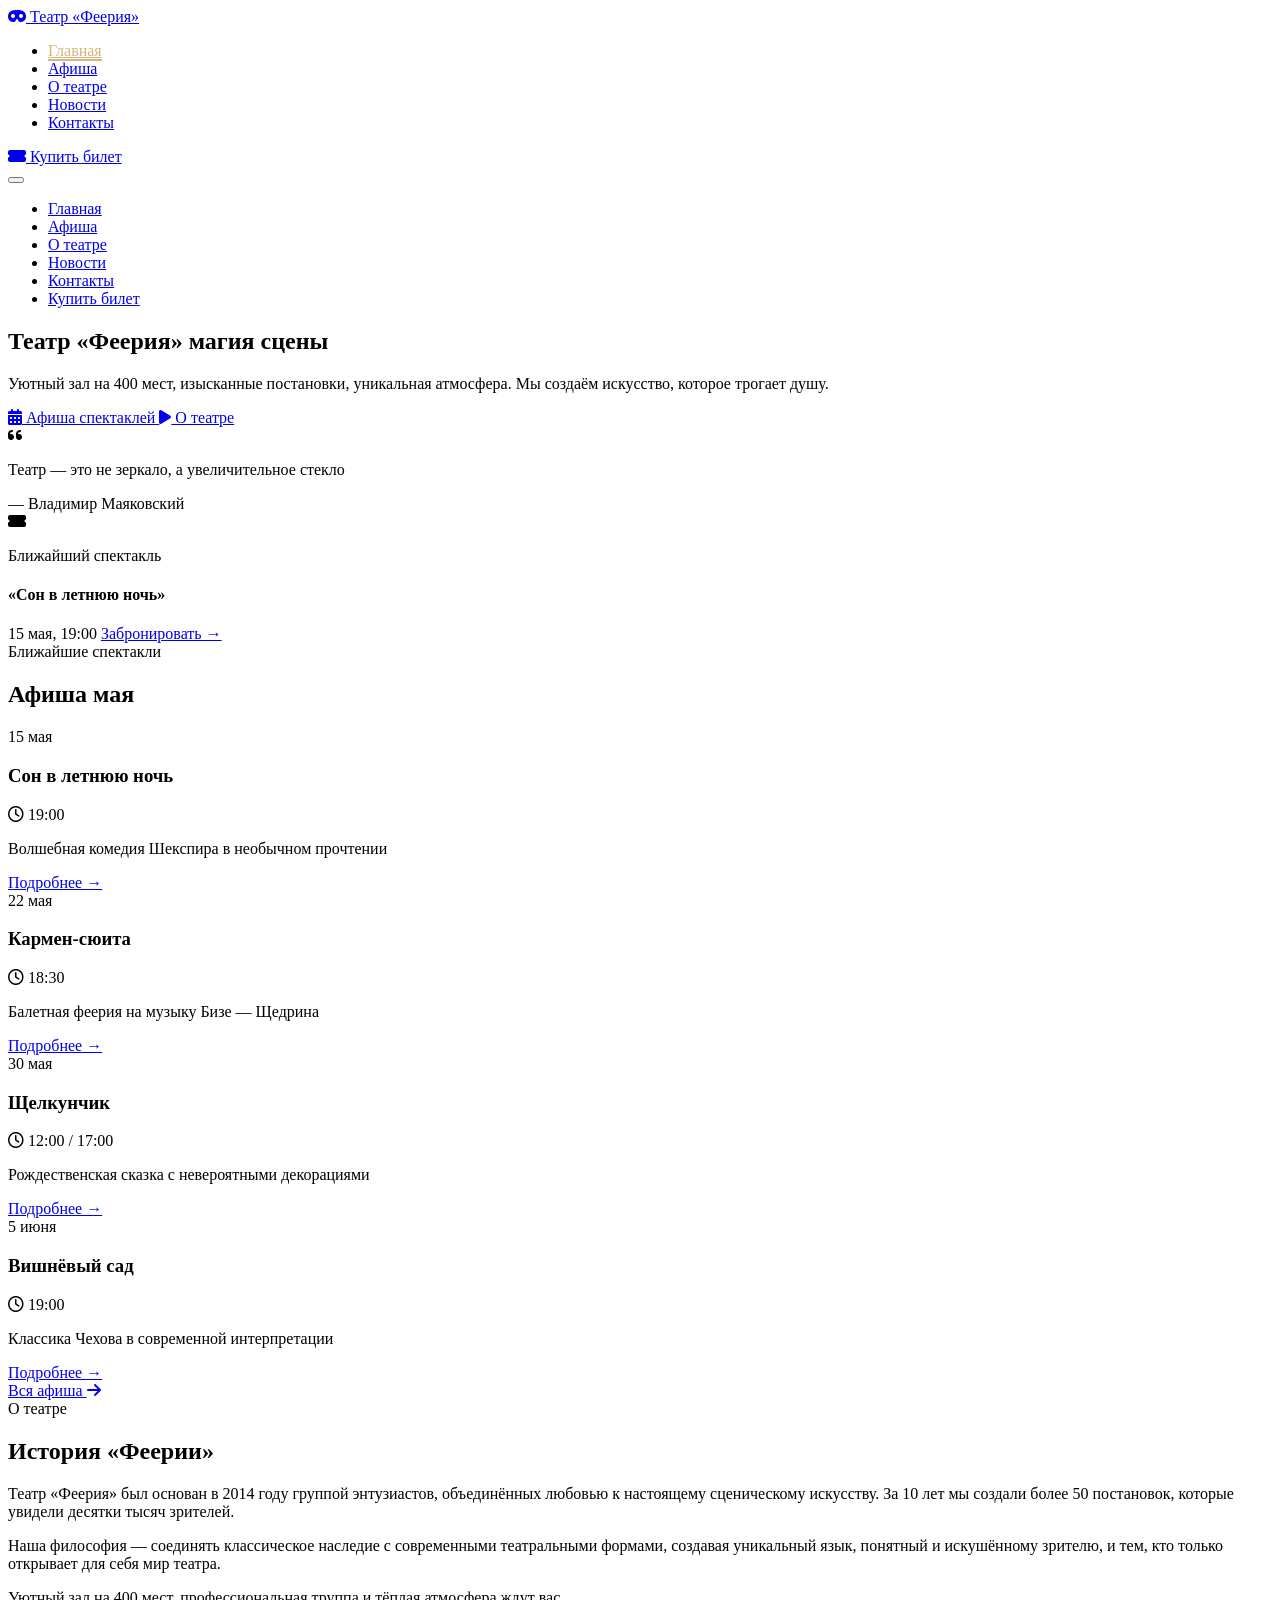
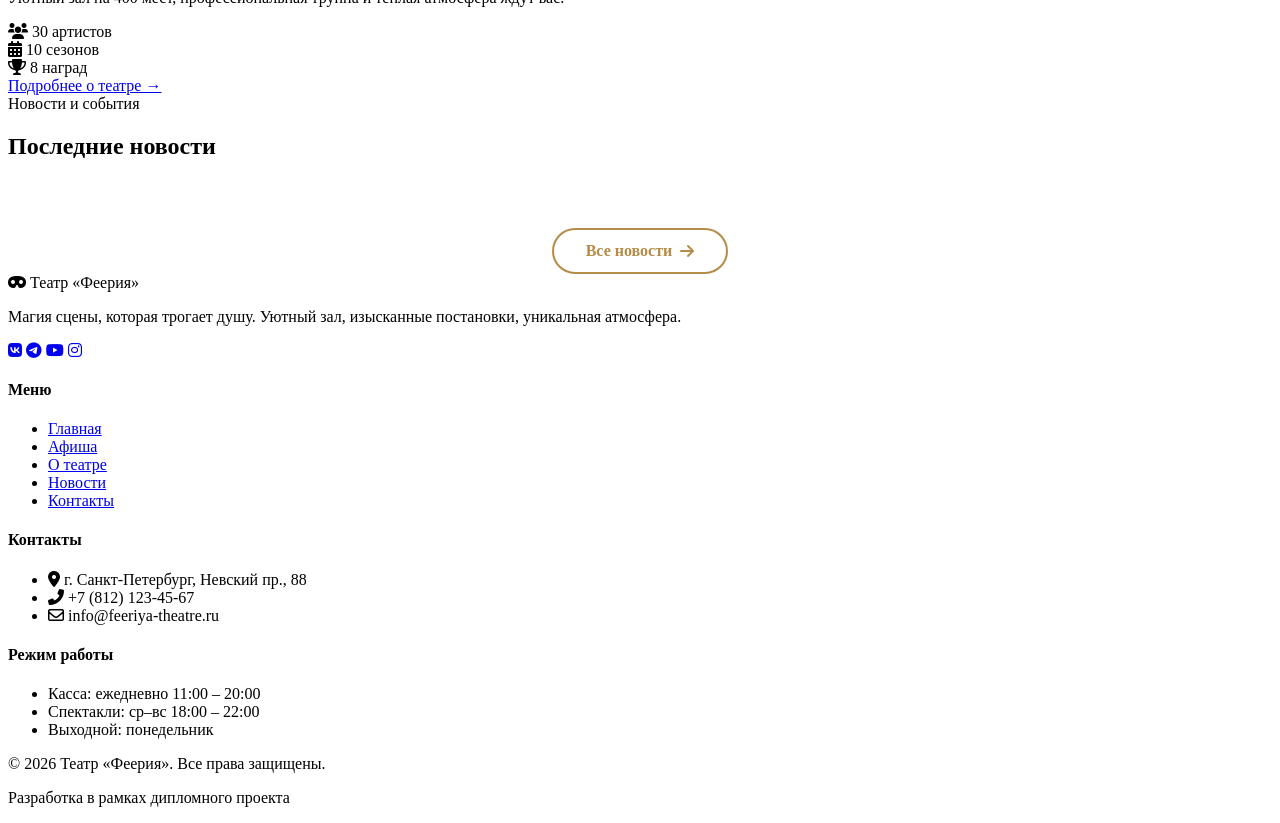
<file: index.html>
<!DOCTYPE html>
<html lang="ru">
<head>
    <meta charset="UTF-8">
    <meta name="viewport" content="width=device-width, initial-scale=1.0">
    <title>Театр «Феерия» — Официальный сайт</title>
    <link rel="stylesheet" href="css/style.css">
    <link rel="stylesheet" href="css/home.css">
    <!-- Font Awesome -->
    <link rel="stylesheet" href="https://cdnjs.cloudflare.com/ajax/libs/font-awesome/6.0.0-beta3/css/all.min.css">
</head>
<body>

    <!-- ========= ШАПКА САЙТА ========= -->
    <header class="header">
        <div class="container">
            <div class="logo">
                <a href="index.html">
                    <i class="fas fa-mask"></i>
                    <span>Театр «Феерия»</span>
                </a>
            </div>

            <nav class="nav">
                <ul class="nav-list">
                    <li><a href="index.html" class="active">Главная</a></li>
                    <li><a href="schedule.html">Афиша</a></li>
                    <li><a href="about.html">О театре</a></li>
                    <li><a href="news.html">Новости</a></li>
                    <li><a href="contacts.html">Контакты</a></li>
                </ul>
            </nav>

            <div class="header-actions">
                <a href="#" class="btn-ticket" id="mainBuyBtn">
                    <i class="fas fa-ticket-alt"></i>
                    Купить билет
                </a>
            </div>

            <button class="burger-menu" id="burgerBtn">
                <span></span>
                <span></span>
                <span></span>
            </button>
        </div>
    </header>

    <div class="mobile-menu" id="mobileMenu">
        <ul class="mobile-nav-list">
            <li><a href="index.html">Главная</a></li>
            <li><a href="schedule.html">Афиша</a></li>
            <li><a href="about.html">О театре</a></li>
            <li><a href="news.html">Новости</a></li>
            <li><a href="contacts.html">Контакты</a></li>
            <li><a href="#" class="mobile-btn-ticket" id="mobileBuyBtn">Купить билет</a></li>
        </ul>
    </div>

    <!-- ========= HERO СЕКЦИЯ ========= -->
    <section class="hero">
        <div class="hero-background"></div>
        <div class="container hero-container">
            <div class="hero-content">
                <h1 class="hero-title">
                    Театр «Феерия»
                    <span class="hero-title-accent">магия сцены</span>
                </h1>
                <p class="hero-description">
                    Уютный зал на 400 мест, изысканные постановки, 
                    уникальная атмосфера. Мы создаём искусство, 
                    которое трогает душу.
                </p>
                <div class="hero-buttons">
                    <a href="schedule.html" class="hero-btn-primary">
                        <i class="fas fa-calendar-alt"></i>
                        Афиша спектаклей
                    </a>
                    <a href="about.html" class="hero-btn-secondary">
                        <i class="fas fa-play"></i>
                        О театре
                    </a>
                </div>
                
                <div class="hero-quote">
                    <i class="fas fa-quote-left"></i>
                    <p>Театр — это не зеркало, а увеличительное стекло</p>
                    <span>— Владимир Маяковский</span>
                </div>
            </div>
            <div class="hero-image">
                <div class="hero-card">
                    <i class="fas fa-ticket-alt"></i>
                    <p>Ближайший спектакль</p>
                    <h4>«Сон в летнюю ночь»</h4>
                    <span>15 мая, 19:00</span>
                    <a href="schedule.html">Забронировать →</a>
                </div>
            </div>
        </div>
    </section>

    <!-- ========= СЕКЦИЯ АФИША ========= -->
    <section class="posters">
        <div class="container">
            <div class="section-header">
                <span class="section-subtitle">Ближайшие спектакли</span>
                <h2 class="section-title">Афиша мая</h2>
                <div class="section-line"></div>
            </div>

            <div class="posters-grid">
                <div class="poster-card">
                    <div class="poster-date">
                        <span class="day">15</span>
                        <span class="month">мая</span>
                    </div>
                    <div class="poster-info">
                        <h3>Сон в летнюю ночь</h3>
                        <p class="poster-time"><i class="far fa-clock"></i> 19:00</p>
                        <p class="poster-desc">Волшебная комедия Шекспира в необычном прочтении</p>
                        <a href="schedule.html" class="poster-link">Подробнее →</a>
                    </div>
                </div>

                <div class="poster-card">
                    <div class="poster-date">
                        <span class="day">22</span>
                        <span class="month">мая</span>
                    </div>
                    <div class="poster-info">
                        <h3>Кармен-сюита</h3>
                        <p class="poster-time"><i class="far fa-clock"></i> 18:30</p>
                        <p class="poster-desc">Балетная феерия на музыку Бизе — Щедрина</p>
                        <a href="schedule.html" class="poster-link">Подробнее →</a>
                    </div>
                </div>

                <div class="poster-card">
                    <div class="poster-date">
                        <span class="day">30</span>
                        <span class="month">мая</span>
                    </div>
                    <div class="poster-info">
                        <h3>Щелкунчик</h3>
                        <p class="poster-time"><i class="far fa-clock"></i> 12:00 / 17:00</p>
                        <p class="poster-desc">Рождественская сказка с невероятными декорациями</p>
                        <a href="schedule.html" class="poster-link">Подробнее →</a>
                    </div>
                </div>

                <div class="poster-card">
                    <div class="poster-date">
                        <span class="day">5</span>
                        <span class="month">июня</span>
                    </div>
                    <div class="poster-info">
                        <h3>Вишнёвый сад</h3>
                        <p class="poster-time"><i class="far fa-clock"></i> 19:00</p>
                        <p class="poster-desc">Классика Чехова в современной интерпретации</p>
                        <a href="schedule.html" class="poster-link">Подробнее →</a>
                    </div>
                </div>
            </div>

            <div class="posters-footer">
                <a href="schedule.html" class="btn-all-posters">Вся афиша <i class="fas fa-arrow-right"></i></a>
            </div>
        </div>
    </section>

    <!-- ========= СЕКЦИЯ О ТЕАТРЕ ========= -->
    <section class="about">
        <div class="container">
            <div class="about-grid">
                <div class="about-content">
                    <span class="section-subtitle">О театре</span>
                    <h2 class="section-title">История «Феерии»</h2>
                    <div class="section-line left"></div>
                    <p class="about-text">Театр «Феерия» был основан в 2014 году группой энтузиастов, объединённых любовью к настоящему сценическому искусству. За 10 лет мы создали более 50 постановок, которые увидели десятки тысяч зрителей.</p>
                    <p class="about-text">Наша философия — соединять классическое наследие с современными театральными формами, создавая уникальный язык, понятный и искушённому зрителю, и тем, кто только открывает для себя мир театра.</p>
                    <p class="about-text">Уютный зал на 400 мест, профессиональная труппа и тёплая атмосфера ждут вас.</p>
                    <div class="about-features">
                        <div class="feature">
                            <i class="fas fa-users"></i>
                            <span>30 артистов</span>
                        </div>
                        <div class="feature">
                            <i class="fas fa-calendar-alt"></i>
                            <span>10 сезонов</span>
                        </div>
                        <div class="feature">
                            <i class="fas fa-trophy"></i>
                            <span>8 наград</span>
                        </div>
                    </div>
                    <a href="about.html" class="btn-about">Подробнее о театре →</a>
                </div>
                <div class="about-image">
                    <div class="about-image-inner"></div>
                </div>
            </div>
        </div>
    </section>

    <!-- ========= СЕКЦИЯ НОВОСТИ ========= -->
    <section class="news">
        <div class="container">
            <div class="section-header">
                <span class="section-subtitle">Новости и события</span>
                <h2 class="section-title">Последние новости</h2>
                <div class="section-line"></div>
            </div>

            <div class="news-grid" id="homeNewsGrid">
                <!-- Новости загружаются динамически -->
            </div>

            <div class="news-footer">
                <a href="news.html" class="btn-all-news">Все новости <i class="fas fa-arrow-right"></i></a>
            </div>
        </div>
    </section>

    <!-- ========= ФУТЕР ========= -->
    <footer class="footer">
        <div class="container">
            <div class="footer-grid">
                <div class="footer-col">
                    <div class="footer-logo">
                        <i class="fas fa-mask"></i>
                        <span>Театр «Феерия»</span>
                    </div>
                    <p class="footer-desc">Магия сцены, которая трогает душу. Уютный зал, изысканные постановки, уникальная атмосфера.</p>
                    <div class="footer-social">
                        <a href="#"><i class="fab fa-vk"></i></a>
                        <a href="#"><i class="fab fa-telegram"></i></a>
                        <a href="#"><i class="fab fa-youtube"></i></a>
                        <a href="#"><i class="fab fa-instagram"></i></a>
                    </div>
                </div>

                <div class="footer-col">
                    <h4>Меню</h4>
                    <ul>
                        <li><a href="index.html">Главная</a></li>
                        <li><a href="schedule.html">Афиша</a></li>
                        <li><a href="about.html">О театре</a></li>
                        <li><a href="news.html">Новости</a></li>
                        <li><a href="contacts.html">Контакты</a></li>
                    </ul>
                </div>

                <div class="footer-col">
                    <h4>Контакты</h4>
                    <ul class="footer-contacts">
                        <li><i class="fas fa-map-marker-alt"></i> г. Санкт-Петербург, Невский пр., 88</li>
                        <li><i class="fas fa-phone-alt"></i> +7 (812) 123-45-67</li>
                        <li><i class="far fa-envelope"></i> info@feeriya-theatre.ru</li>
                    </ul>
                </div>

                <div class="footer-col">
                    <h4>Режим работы</h4>
                    <ul class="footer-hours">
                        <li>Касса: ежедневно 11:00 – 20:00</li>
                        <li>Спектакли: ср–вс 18:00 – 22:00</li>
                        <li>Выходной: понедельник</li>
                    </ul>
                </div>
            </div>

            <div class="footer-bottom">
                <p>© 2026 Театр «Феерия». Все права защищены.</p>
                <p>Разработка в рамках дипломного проекта</p>
            </div>
        </div>
    </footer>

    <!-- ========= МОДАЛЬНОЕ ОКНО НОВОСТИ ========= -->
    <div class="news-modal-overlay" id="newsModalOverlay">
        <div class="news-modal-container">
            <button class="news-modal-close" id="newsModalClose">
                <i class="fas fa-times"></i>
            </button>
            <div class="news-modal-content" id="newsModalContent">
                <!-- Содержимое новости загружается динамически -->
            </div>
        </div>
    </div>

    <!-- ========= МОДАЛЬНОЕ ОКНО БИЛЕТОВ ========= -->
    <div class="modal-overlay" id="modalOverlay">
        <div class="modal-container">
            <button class="modal-close" id="modalClose">
                <i class="fas fa-times"></i>
            </button>
            <div class="modal-icon">
                <i class="fas fa-ticket-alt"></i>
            </div>
            <h2>Билеты только в кассе</h2>
            <p>Уважаемые зрители! Приносим извинения, но онлайн-продажа билетов временно недоступна.</p>
            <p>Приобрести билеты можно в кассе театра по адресу:</p>
            <div class="modal-address">
                <i class="fas fa-map-marker-alt"></i>
                <span>г. Санкт-Петербург, Невский пр., 88</span>
            </div>
            <div class="modal-hours">
                <i class="fas fa-clock"></i>
                <span>Ежедневно с 11:00 до 20:00</span>
            </div>
            <div class="modal-phone">
                <i class="fas fa-phone-alt"></i>
                <span>+7 (812) 123-45-67</span>
            </div>
            <button class="modal-btn" id="modalOkBtn">Понятно, спасибо</button>
        </div>
    </div>

    <script src="js/main.js"></script>
    <script src="js/news-data.js"></script>
    <script src="js/home.js"></script>
</body>
</html>
</file>
<file: css/style.css>
/* ===== ДОПОЛНИТЕЛЬНЫЕ СТИЛИ ДЛЯ ГЛАВНОЙ СТРАНИЦЫ ===== */


/* Модальное окно новости */
.news-modal-overlay {
    position: fixed;
    top: 0;
    left: 0;
    right: 0;
    bottom: 0;
    background: rgba(0, 0, 0, 0.85);
    backdrop-filter: blur(8px);
    z-index: 2000;
    display: flex;
    align-items: center;
    justify-content: center;
    opacity: 0;
    visibility: hidden;
    transition: all 0.3s ease;
}

.news-modal-overlay.active {
    opacity: 1;
    visibility: visible;
}

.news-modal-container {
    background: #fff;
    border-radius: 32px;
    max-width: 700px;
    width: 90%;
    max-height: 85vh;
    overflow-y: auto;
    position: relative;
    transform: scale(0.9);
    transition: transform 0.3s ease;
    box-shadow: 0 30px 50px rgba(0, 0, 0, 0.3);
}

.news-modal-overlay.active .news-modal-container {
    transform: scale(1);
}

.news-modal-close {
    position: sticky;
    top: 20px;
    right: 20px;
    float: right;
    background: rgba(255, 255, 255, 0.9);
    border: none;
    width: 40px;
    height: 40px;
    border-radius: 50%;
    font-size: 1.2rem;
    color: #3d2c1c;
    cursor: pointer;
    transition: all 0.3s;
    z-index: 10;
    margin: 20px 20px 0 0;
    box-shadow: 0 2px 10px rgba(0, 0, 0, 0.1);
}

.news-modal-close:hover {
    background: #b58b48;
    color: #fff;
    transform: rotate(90deg);
}

.news-modal-content {
    padding: 0 40px 40px 40px;
    clear: both;
}

.news-modal-image {
    width: 100%;
    height: 300px;
    background-size: cover;
    background-position: center;
    border-radius: 20px;
    margin-bottom: 24px;
}

.news-modal-category {
    display: inline-block;
    background: rgba(181, 139, 72, 0.15);
    color: #b58b48;
    font-size: 0.7rem;
    font-weight: 600;
    padding: 6px 14px;
    border-radius: 20px;
    letter-spacing: 1px;
    text-transform: uppercase;
    margin-bottom: 16px;
}

.news-modal-date {
    display: flex;
    align-items: center;
    gap: 8px;
    font-size: 0.85rem;
    color: #8b7a66;
    margin-bottom: 20px;
    padding-bottom: 16px;
    border-bottom: 1px solid rgba(181, 139, 72, 0.2);
}

.news-modal-title {
    font-family: 'Playfair Display', serif;
    font-size: 2rem;
    font-weight: 700;
    color: #3d2c1c;
    margin-bottom: 24px;
    line-height: 1.3;
}

.news-modal-fulltext {
    font-size: 1rem;
    line-height: 1.7;
    color: #6b5a48;
}

.news-modal-fulltext p {
    margin-bottom: 20px;
}

.news-modal-fulltext h4 {
    font-family: 'Playfair Display', serif;
    font-size: 1.3rem;
    color: #3d2c1c;
    margin: 24px 0 16px;
}

.news-modal-fulltext blockquote {
    border-left: 3px solid #b58b48;
    padding-left: 20px;
    margin: 20px 0;
    font-style: italic;
    color: #8b7a66;
}

.news-modal-fulltext .quote-author {
    display: block;
    margin-top: 10px;
    font-size: 0.85rem;
    color: #b58b48;
}

/* Модальное окно билетов */
.modal-overlay {
    position: fixed;
    top: 0;
    left: 0;
    right: 0;
    bottom: 0;
    background: rgba(0, 0, 0, 0.8);
    backdrop-filter: blur(5px);
    z-index: 2100;
    display: flex;
    align-items: center;
    justify-content: center;
    opacity: 0;
    visibility: hidden;
    transition: all 0.3s ease;
}

.modal-overlay.active {
    opacity: 1;
    visibility: visible;
}

.modal-container {
    background: #fff;
    border-radius: 32px;
    padding: 40px;
    max-width: 450px;
    width: 90%;
    text-align: center;
    position: relative;
    transform: scale(0.9);
    transition: transform 0.3s ease;
    box-shadow: 0 30px 50px rgba(0, 0, 0, 0.3);
}

.modal-overlay.active .modal-container {
    transform: scale(1);
}

.modal-close {
    position: absolute;
    top: 20px;
    right: 20px;
    background: none;
    border: none;
    font-size: 1.2rem;
    color: #8b7a66;
    cursor: pointer;
    transition: color 0.3s;
}

.modal-close:hover {
    color: #b58b48;
}

.modal-icon {
    width: 80px;
    height: 80px;
    background: linear-gradient(135deg, #f5ede2, #efe4d5);
    border-radius: 50%;
    display: flex;
    align-items: center;
    justify-content: center;
    margin: 0 auto 24px;
}

.modal-icon i {
    font-size: 2.5rem;
    color: #b58b48;
}

.success-icon i {
    color: #4caf50;
}

.modal-container h2 {
    font-family: 'Playfair Display', serif;
    font-size: 1.6rem;
    color: #3d2c1c;
    margin-bottom: 16px;
}

.modal-container p {
    color: #6b5a48;
    line-height: 1.6;
    margin-bottom: 16px;
}

.modal-address, .modal-hours, .modal-phone {
    display: flex;
    align-items: center;
    justify-content: center;
    gap: 10px;
    padding: 10px 0;
    border-bottom: 1px solid rgba(181, 139, 72, 0.15);
}

.modal-address:last-of-type, .modal-hours:last-of-type, .modal-phone:last-of-type {
    border-bottom: none;
}

.modal-address i, .modal-hours i, .modal-phone i {
    color: #b58b48;
    width: 24px;
}

.modal-btn {
    background: #b58b48;
    color: #fff;
    border: none;
    padding: 12px 28px;
    border-radius: 40px;
    font-weight: 600;
    font-size: 1rem;
    cursor: pointer;
    transition: all 0.3s;
    margin-top: 24px;
}

.modal-btn:hover {
    background: #9a6e3a;
    transform: translateY(-2px);
}

/* Активная ссылка в шапке */
.nav-list a.active {
    color: #d4b57e;
    border-bottom: 2px solid #d4b57e;
}

/* Адаптив для модалок */
@media (max-width: 600px) {
    .news-modal-title {
        font-size: 1.5rem;
    }
    
    .news-modal-content {
        padding: 0 24px 24px 24px;
    }
    
    .news-modal-image {
        height: 200px;
    }
    
}

/* Стили для карточек новостей на главной */
.news-grid {
    display: grid;
    grid-template-columns: repeat(auto-fit, minmax(320px, 1fr));
    gap: 32px;
    margin-bottom: 48px;
}

.news-card {
    background: #f9f6f0;
    border-radius: 20px;
    overflow: hidden;
    transition: all 0.3s;
    border: 1px solid rgba(181, 139, 72, 0.15);
    cursor: pointer;
}

.news-card:hover {
    transform: translateY(-8px);
    box-shadow: 0 20px 35px rgba(0, 0, 0, 0.1);
    border-color: rgba(181, 139, 72, 0.3);
}

.news-card .news-image {
    height: 200px;
    background-size: cover;
    background-position: center;
    position: relative;
}

.news-category {
    position: absolute;
    top: 16px;
    left: 16px;
    background: rgba(0, 0, 0, 0.7);
    backdrop-filter: blur(5px);
    color: #d4b57e;
    font-size: 0.7rem;
    font-weight: 600;
    padding: 6px 14px;
    border-radius: 20px;
    letter-spacing: 1px;
    text-transform: uppercase;
}

.news-card .news-content {
    padding: 24px;
}

.news-card .news-date {
    font-size: 0.8rem;
    color: #b58b48;
    margin-bottom: 12px;
    display: flex;
    align-items: center;
    gap: 8px;
}

.news-card h3 {
    font-family: 'Playfair Display', serif;
    font-size: 1.2rem;
    color: #3d2c1c;
    margin-bottom: 12px;
}

.news-card p {
    font-size: 0.9rem;
    color: #8b7a66;
    line-height: 1.5;
    margin-bottom: 16px;
}

.news-readmore {
    color: #b58b48;
    font-size: 0.85rem;
    font-weight: 600;
    display: inline-flex;
    align-items: center;
    gap: 8px;
    transition: gap 0.3s;
}

.news-card:hover .news-readmore {
    gap: 12px;
}

.news-footer {
    text-align: center;
}

.btn-all-news {
    display: inline-flex;
    align-items: center;
    gap: 8px;
    background: transparent;
    border: 2px solid #b58b48;
    color: #b58b48;
    padding: 12px 32px;
    border-radius: 50px;
    text-decoration: none;
    font-weight: 600;
    transition: all 0.3s;
}

.btn-all-news:hover {
    background: #b58b48;
    color: #fff;
    gap: 12px;
}
</file>
<file: css/home.css>
/* ===== ДОПОЛНИТЕЛЬНЫЕ СТИЛИ ДЛЯ ГЛАВНОЙ СТРАНИЦЫ ===== */


/* Модальное окно новости */
.news-modal-overlay {
    position: fixed;
    top: 0;
    left: 0;
    right: 0;
    bottom: 0;
    background: rgba(0, 0, 0, 0.85);
    backdrop-filter: blur(8px);
    z-index: 2000;
    display: flex;
    align-items: center;
    justify-content: center;
    opacity: 0;
    visibility: hidden;
    transition: all 0.3s ease;
}

.news-modal-overlay.active {
    opacity: 1;
    visibility: visible;
}

.news-modal-container {
    background: #fff;
    border-radius: 32px;
    max-width: 700px;
    width: 90%;
    max-height: 85vh;
    overflow-y: auto;
    position: relative;
    transform: scale(0.9);
    transition: transform 0.3s ease;
    box-shadow: 0 30px 50px rgba(0, 0, 0, 0.3);
}

.news-modal-overlay.active .news-modal-container {
    transform: scale(1);
}

.news-modal-close {
    position: sticky;
    top: 20px;
    right: 20px;
    float: right;
    background: rgba(255, 255, 255, 0.9);
    border: none;
    width: 40px;
    height: 40px;
    border-radius: 50%;
    font-size: 1.2rem;
    color: #3d2c1c;
    cursor: pointer;
    transition: all 0.3s;
    z-index: 10;
    margin: 20px 20px 0 0;
    box-shadow: 0 2px 10px rgba(0, 0, 0, 0.1);
}

.news-modal-close:hover {
    background: #b58b48;
    color: #fff;
    transform: rotate(90deg);
}

.news-modal-content {
    padding: 0 40px 40px 40px;
    clear: both;
}

.news-modal-image {
    width: 100%;
    height: 300px;
    background-size: cover;
    background-position: center;
    border-radius: 20px;
    margin-bottom: 24px;
}

.news-modal-category {
    display: inline-block;
    background: rgba(181, 139, 72, 0.15);
    color: #b58b48;
    font-size: 0.7rem;
    font-weight: 600;
    padding: 6px 14px;
    border-radius: 20px;
    letter-spacing: 1px;
    text-transform: uppercase;
    margin-bottom: 16px;
}

.news-modal-date {
    display: flex;
    align-items: center;
    gap: 8px;
    font-size: 0.85rem;
    color: #8b7a66;
    margin-bottom: 20px;
    padding-bottom: 16px;
    border-bottom: 1px solid rgba(181, 139, 72, 0.2);
}

.news-modal-title {
    font-family: 'Playfair Display', serif;
    font-size: 2rem;
    font-weight: 700;
    color: #3d2c1c;
    margin-bottom: 24px;
    line-height: 1.3;
}

.news-modal-fulltext {
    font-size: 1rem;
    line-height: 1.7;
    color: #6b5a48;
}

.news-modal-fulltext p {
    margin-bottom: 20px;
}

.news-modal-fulltext h4 {
    font-family: 'Playfair Display', serif;
    font-size: 1.3rem;
    color: #3d2c1c;
    margin: 24px 0 16px;
}

.news-modal-fulltext blockquote {
    border-left: 3px solid #b58b48;
    padding-left: 20px;
    margin: 20px 0;
    font-style: italic;
    color: #8b7a66;
}

.news-modal-fulltext .quote-author {
    display: block;
    margin-top: 10px;
    font-size: 0.85rem;
    color: #b58b48;
}

/* Модальное окно билетов */
.modal-overlay {
    position: fixed;
    top: 0;
    left: 0;
    right: 0;
    bottom: 0;
    background: rgba(0, 0, 0, 0.8);
    backdrop-filter: blur(5px);
    z-index: 2100;
    display: flex;
    align-items: center;
    justify-content: center;
    opacity: 0;
    visibility: hidden;
    transition: all 0.3s ease;
}

.modal-overlay.active {
    opacity: 1;
    visibility: visible;
}

.modal-container {
    background: #fff;
    border-radius: 32px;
    padding: 40px;
    max-width: 450px;
    width: 90%;
    text-align: center;
    position: relative;
    transform: scale(0.9);
    transition: transform 0.3s ease;
    box-shadow: 0 30px 50px rgba(0, 0, 0, 0.3);
}

.modal-overlay.active .modal-container {
    transform: scale(1);
}

.modal-close {
    position: absolute;
    top: 20px;
    right: 20px;
    background: none;
    border: none;
    font-size: 1.2rem;
    color: #8b7a66;
    cursor: pointer;
    transition: color 0.3s;
}

.modal-close:hover {
    color: #b58b48;
}

.modal-icon {
    width: 80px;
    height: 80px;
    background: linear-gradient(135deg, #f5ede2, #efe4d5);
    border-radius: 50%;
    display: flex;
    align-items: center;
    justify-content: center;
    margin: 0 auto 24px;
}

.modal-icon i {
    font-size: 2.5rem;
    color: #b58b48;
}

.success-icon i {
    color: #4caf50;
}

.modal-container h2 {
    font-family: 'Playfair Display', serif;
    font-size: 1.6rem;
    color: #3d2c1c;
    margin-bottom: 16px;
}

.modal-container p {
    color: #6b5a48;
    line-height: 1.6;
    margin-bottom: 16px;
}

.modal-address, .modal-hours, .modal-phone {
    display: flex;
    align-items: center;
    justify-content: center;
    gap: 10px;
    padding: 10px 0;
    border-bottom: 1px solid rgba(181, 139, 72, 0.15);
}

.modal-address:last-of-type, .modal-hours:last-of-type, .modal-phone:last-of-type {
    border-bottom: none;
}

.modal-address i, .modal-hours i, .modal-phone i {
    color: #b58b48;
    width: 24px;
}

.modal-btn {
    background: #b58b48;
    color: #fff;
    border: none;
    padding: 12px 28px;
    border-radius: 40px;
    font-weight: 600;
    font-size: 1rem;
    cursor: pointer;
    transition: all 0.3s;
    margin-top: 24px;
}

.modal-btn:hover {
    background: #9a6e3a;
    transform: translateY(-2px);
}

/* Активная ссылка в шапке */
.nav-list a.active {
    color: #d4b57e;
    border-bottom: 2px solid #d4b57e;
}

/* Адаптив для модалок */
@media (max-width: 600px) {
    .news-modal-title {
        font-size: 1.5rem;
    }
    
    .news-modal-content {
        padding: 0 24px 24px 24px;
    }
    
    .news-modal-image {
        height: 200px;
    }
    
}

/* Стили для карточек новостей на главной */
.news-grid {
    display: grid;
    grid-template-columns: repeat(auto-fit, minmax(320px, 1fr));
    gap: 32px;
    margin-bottom: 48px;
}

.news-card {
    background: #f9f6f0;
    border-radius: 20px;
    overflow: hidden;
    transition: all 0.3s;
    border: 1px solid rgba(181, 139, 72, 0.15);
    cursor: pointer;
}

.news-card:hover {
    transform: translateY(-8px);
    box-shadow: 0 20px 35px rgba(0, 0, 0, 0.1);
    border-color: rgba(181, 139, 72, 0.3);
}

.news-card .news-image {
    height: 200px;
    background-size: cover;
    background-position: center;
    position: relative;
}

.news-category {
    position: absolute;
    top: 16px;
    left: 16px;
    background: rgba(0, 0, 0, 0.7);
    backdrop-filter: blur(5px);
    color: #d4b57e;
    font-size: 0.7rem;
    font-weight: 600;
    padding: 6px 14px;
    border-radius: 20px;
    letter-spacing: 1px;
    text-transform: uppercase;
}

.news-card .news-content {
    padding: 24px;
}

.news-card .news-date {
    font-size: 0.8rem;
    color: #b58b48;
    margin-bottom: 12px;
    display: flex;
    align-items: center;
    gap: 8px;
}

.news-card h3 {
    font-family: 'Playfair Display', serif;
    font-size: 1.2rem;
    color: #3d2c1c;
    margin-bottom: 12px;
}

.news-card p {
    font-size: 0.9rem;
    color: #8b7a66;
    line-height: 1.5;
    margin-bottom: 16px;
}

.news-readmore {
    color: #b58b48;
    font-size: 0.85rem;
    font-weight: 600;
    display: inline-flex;
    align-items: center;
    gap: 8px;
    transition: gap 0.3s;
}

.news-card:hover .news-readmore {
    gap: 12px;
}

.news-footer {
    text-align: center;
}

.btn-all-news {
    display: inline-flex;
    align-items: center;
    gap: 8px;
    background: transparent;
    border: 2px solid #b58b48;
    color: #b58b48;
    padding: 12px 32px;
    border-radius: 50px;
    text-decoration: none;
    font-weight: 600;
    transition: all 0.3s;
}

.btn-all-news:hover {
    background: #b58b48;
    color: #fff;
    gap: 12px;
}
</file>
